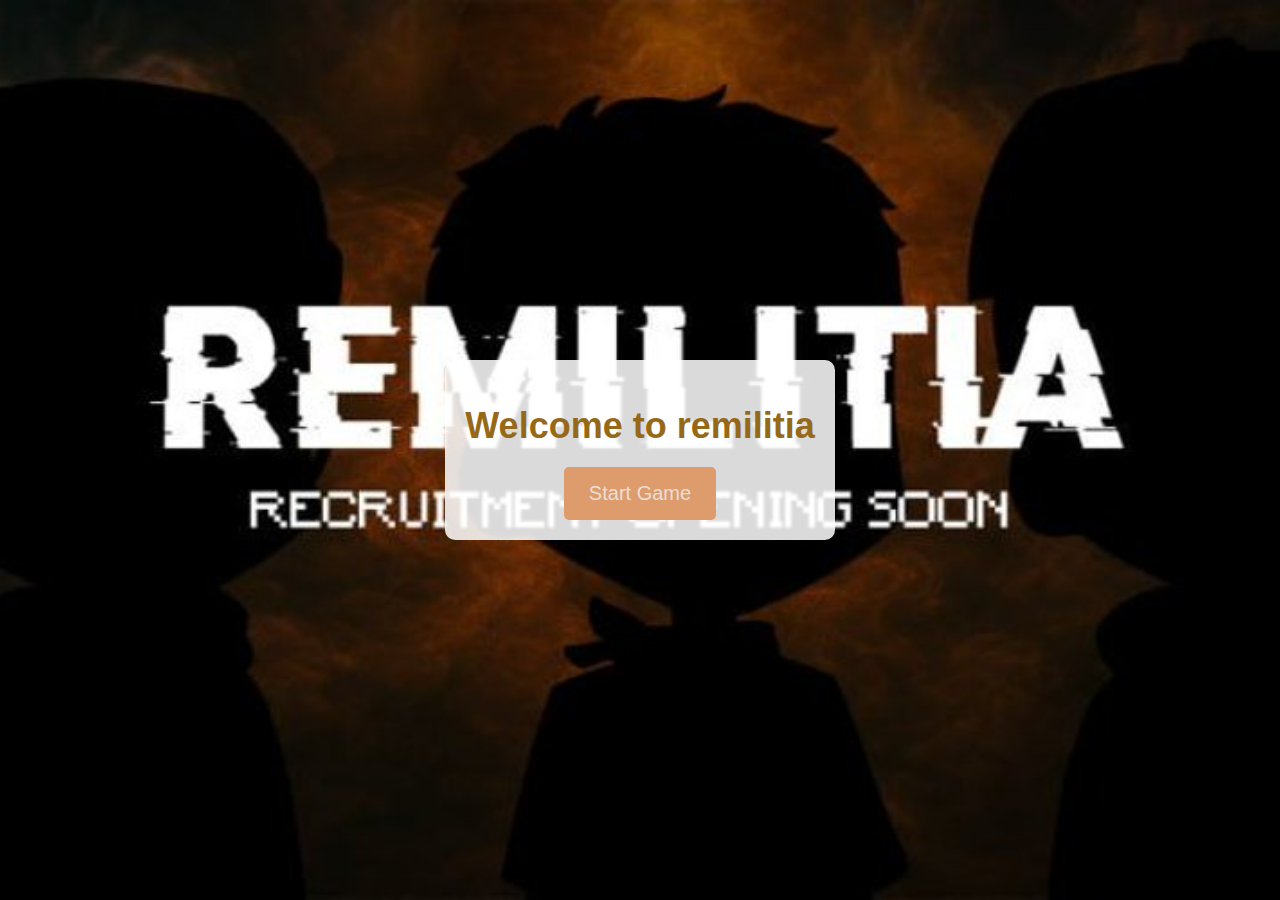
<file: index.html>
<!DOCTYPE html>
<html lang="en">
<head>
    <meta charset="UTF-8">
    <meta name="viewport" content="width=device-width, initial-scale=1.0">
    <title>remilitia</title>
    <link rel="stylesheet" href="fitcoin.css">
</head>
<body>
    <!-- Home Interface -->
    <div id="home-interface" class="center-screen">
        <div id="home-content">
            <h1>Welcome to remilitia</h1>
            <button id="start-game-button">Start Game</button>
        
        </div>
    </div>

    <!-- High Score Screen -->
    <div id="highscore-screen" class="center-screen" style="display: none;">
        <h1>High Scores</h1>
        <ol id="highscore-list">
            <!-- High scores will be dynamically populated -->
        </ol>
        <button id="return-home-button-highscore">Return to Home</button>
    </div>

    <!-- Game Over Screen -->
    <div id="game-over-screen" class="center-screen" style="display: none;">
        <h1>Game Over</h1>
        <p>remilitia Gems: <span id="final-score">0</span></p>
        <p id="highscore-message" style="display: none;">🎉 New High Score! 🎉</p>
        <button id="return-home-button">Return to Home</button>
    </div>

    <!-- Game Container -->
    <div id="game-container" style="display: none;">
        <header>
            <h1>remilitia</h1>
            <div id="score-board">
                <p>remilitia Gems: <span id="score">0</span></p>
                <p>Lives: <span id="lives">3</span></p>
            </div>
            <div id="control-buttons">
                <button id="pause-button">Pause</button>
                <button id="play-button" style="display: none;">Play</button>
                <button id="restart-game-button" style="display: none;">Restart</button>
            </div>
        </header>
        <div id="game-area">
            <img id="chameleon" src="remilita001-removebg-preview (1).png"
    </div>

    <script src="fitcoin.js"></script>
</body>

</html>
</file>
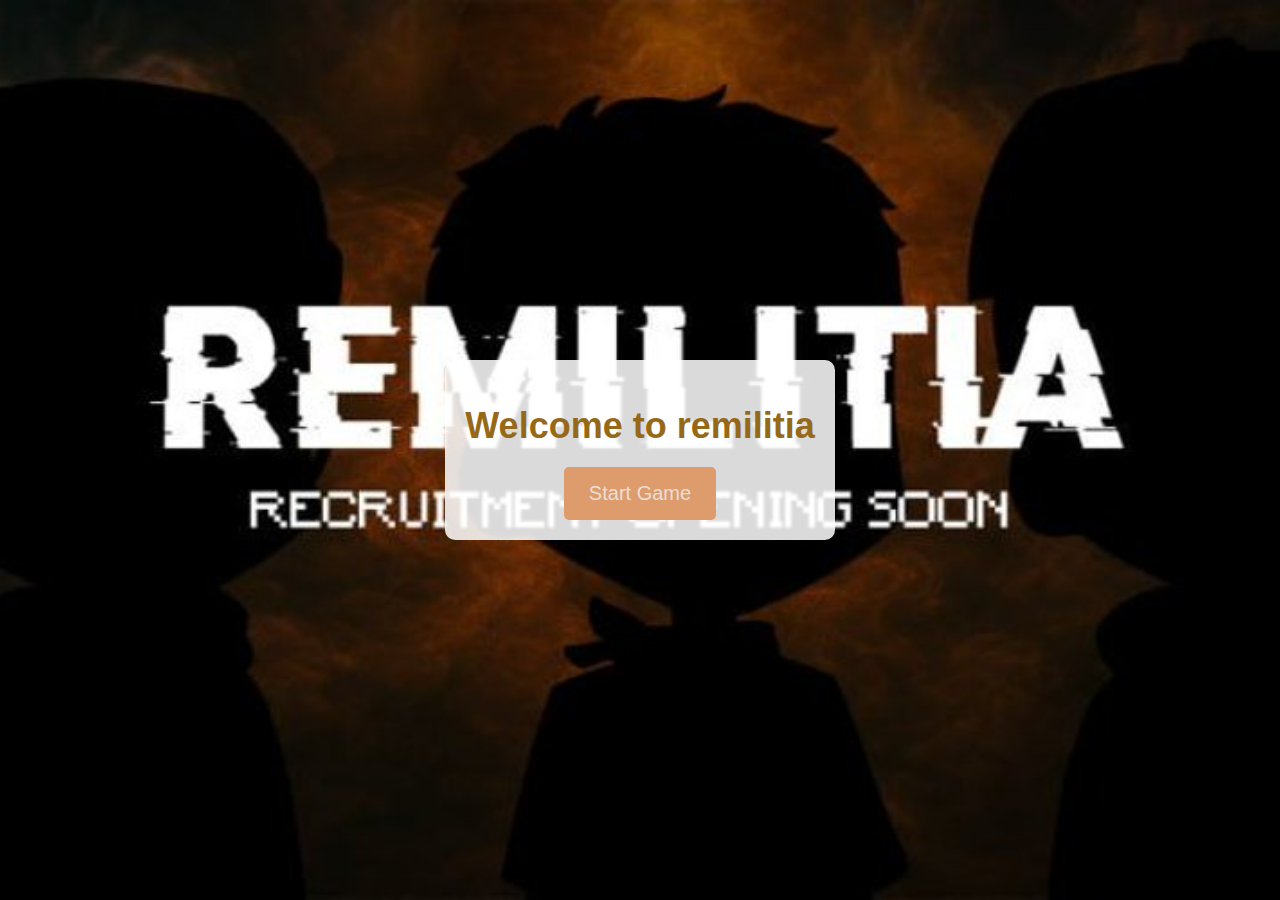
<file: fitcoin.html>
<!DOCTYPE html>
<html lang="en">
<head>
    <meta charset="UTF-8">
    <meta name="viewport" content="width=device-width, initial-scale=1.0">
    <title>remilitia</title>
    <link rel="stylesheet" href="fitcoin.css">
</head>
<body>
    <!-- Home Interface -->
    <div id="home-interface" class="center-screen">
        <div id="home-content">
            <h1>Welcome to remilitia</h1>
            <button id="start-game-button">Start Game</button>
        
        </div>
    </div>

    <!-- High Score Screen -->
    <div id="highscore-screen" class="center-screen" style="display: none;">
        <h1>High Scores</h1>
        <ol id="highscore-list">
            <!-- High scores will be dynamically populated -->
        </ol>
        <button id="return-home-button-highscore">Return to Home</button>
    </div>

    <!-- Game Over Screen -->
    <div id="game-over-screen" class="center-screen" style="display: none;">
        <h1>Game Over</h1>
        <p>remilitia Gems: <span id="final-score">0</span></p>
        <p id="highscore-message" style="display: none;">🎉 New High Score! 🎉</p>
        <button id="return-home-button">Return to Home</button>
    </div>

    <!-- Game Container -->
    <div id="game-container" style="display: none;">
        <header>
            <h1>remilitia</h1>
            <div id="score-board">
                <p>remilitia Gems: <span id="score">0</span></p>
                <p>Lives: <span id="lives">3</span></p>
            </div>
            <div id="control-buttons">
                <button id="pause-button">Pause</button>
                <button id="play-button" style="display: none;">Play</button>
                <button id="restart-game-button" style="display: none;">Restart</button>
            </div>
        </header>
        <div id="game-area">
            <img id="chameleon" src="remilita001-removebg-preview (1).png"
    </div>

    <script src="fitcoin.js"></script>
</body>
</html>
</file>
<file: fitcoin.css>
/* General Styling */
body {
    font-family: Arial, sans-serif;
    margin: 0;
    padding: 0;
    background-color: #f0f8ff;
}

/* Home Interface */
#home-interface {
    display: flex;
    justify-content: center;
    align-items: center;
    height: 100vh;
    background-image: url('remilita.jpg');
    background-size: cover;
    background-position: center;
    text-align: center;
}

#home-content {
    color: rgb(150, 105, 25);
    padding: 20px;
    background-color: rgba(255, 255, 255, 0.854);
    border-radius: 10px;
}

#home-content h1 {
    font-size: 36px;
    margin-bottom: 20px;
}

#chameleon-home {
    max-width: 300px;
    margin-bottom: 20px;
}

#start-game-button {
    padding: 15px 25px;
    font-size: 20px;
    cursor: pointer;
    background-color: rgb(222, 156, 108);
    color: rgba(235, 235, 235, 0.854);
    border: none;
    border-radius: 5px;
    transition: background-color 0.3s;
}

#start-game-button:hover {
   opacity: 0.6;
}

/* Game Container */
#game-container {
    display: flex;
    flex-direction: column;
    align-items: center;
    padding: 10px;
}

/* General Styling */
body {
    font-family: Arial, sans-serif;
    margin: 0;
    padding: 0;
    background-color: #f0f8ff;
    background-image: url('remilita.jpg');
    background-size: cover;
    background-position: center;
}


header {
    width: 100%;
    display: flex;
    justify-content: space-between;
    align-items: center;
    padding: 10px;
    background-color: rgb(150, 105, 25);
    color: rgb(255, 255, 255);
    border-radius: 10px;
    box-shadow: 0 4px 8px rgb(108, 222, 186);
}

#score-board {
    display: flex;
    gap: 20px;
    font-family: 'Comic Sans MS', cursive, sans-serif;
    font-size: 18px;
    color: #fff;
    text-shadow: 1px 1px 2px rgba(255, 255, 255, 0.6);
    background: linear-gradient(45deg, rgb(50, 216, 183), rgb(129, 135, 130));
    padding: 10px 20px;
    border-radius: 8px;
    box-shadow: 0 4px 6px rgb(108, 222, 186)
}

#score-board p {
    margin: 0;
}

#game-area {
    position: relative;
    width: 60%;
    max-width: 500px;
    height: 400px;
    margin: 20px auto;
    border: 2px solid rgb(150, 105, 25);
    background-color: rgb(150, 105, 25);
    overflow: hidden;
    border-radius: 10px;
    box-shadow: 0 4px 8px rgb(255, 255, 255);
}

#chameleon {
    position: absolute;
    bottom: 10px;
    left: 50%;
    transform: translateX(-50%);
    height: 70px;
}

.falling-item {
    position: absolute;
    width: 30px;
    height: 30px;
    background-color: rgba(253, 253, 253, 0.854);
    border-radius: 50%;
}

/* Styled Control Buttons */
#control-buttons button {
    padding: 10px 20px;
    font-size: 16px;
    cursor: pointer;
    background-color: rgb(41, 253, 168);
    color: white;
    border: none;
    border-radius: 5px;
    margin: 10px;
    transition: background-color 0.3s;
}

#control-buttons button:hover {
    background-color: rgb(255, 255, 255);
}

#pause-button {
    background-color: rgb(150, 105, 25);
}

#play-button {
    background-color: rgb(150, 105, 25);
}

#restart-game-button {
    background-color: rgba(24, 133, 49, 0.854);
}

/* Game Over Screen */
#game-over-screen {
    display: flex;
    justify-content: center;
    align-items: center;
    flex-direction: column;
    height: 100vh;
    background-color: #13ffd0dd;
    background-image: url('Gxsl5wRWUAAz5UU.jpg');
    color: rgb(255, 255, 255);
    text-align: center;
}

#game-over-screen h1 {
    font-size: 48px;
    margin-bottom: 20px;
}

#game-over-screen p {
    font-size: 24px;
    margin-bottom: 30px;
}

#return-home-button {
    padding: 15px 25px;
    font-size: 20px;
    cursor: pointer;
    background-color: rgba(23, 241, 165, 0.854);
    color: rgb(255, 255, 255);
    border: none;
    border-radius: 5px;
    transition: background-color 0.3s;
}

#return-home-button:hover {
    background-color: rgba(255, 255, 255, 0.854);
}

#highscore-button {
    padding: 15px 25px;
    font-size: 20px;
    cursor: pointer;
    background-color: rgba(245, 245, 245, 0.854); /* Gold color for high scores */
    color: black;
    border: none;
    border-radius: 8px;
    transition: background-color 0.3s, transform 0.2s;
    box-shadow: 0 4px 6px rgba(0, 0, 0, 0.3); /* Slight shadow for depth */
}

#highscore-button:hover {
    background-color: #f9eba5; /* Slightly darker gold on hover */
    transform: scale(1.05); /* Slight zoom effect */
    box-shadow: 0 6px 8px rgba(0, 0, 0, 0.4);
}

#highscore-button:active {
    background-color: #FFA000; /* Even darker on click */
    box-shadow: 0 3px 4px rgba(0, 0, 0, 0.5);
    transform: scale(0.95); /* Slight compression effect */
}

/* High Score Page */
#high-score-page {
    display: flex;
    flex-direction: column;
    align-items: center;
    padding: 20px;
    background-color: #f0f8ff;
    height: 100vh;
}

#high-score-page header {
    width: 100%;
    display: flex;
    justify-content: space-between;
    align-items: center;
    padding: 10px 20px;
    background-color: #6effab;
    color: white;
}

#high-score-list {
    margin-top: 20px;
    padding: 20px;
    background-color: #e8f5e9;
    border-radius: 10px;
    text-align: center;
}

#high-score-list h2 {
    font-size: 24px;
    margin-bottom: 20px;
}

#score-list {
    list-style-type: decimal;
    padding-left: 0;
}

#score-list li {
    font-size: 18px;
    margin: 5px 0;
}

#return-to-home-button {
    padding: 10px 15px;
    font-size: 16px;
    cursor: pointer;
    background-color: #51ff9f;
    color: white;
    border: none;
    border-radius: 5px;
    transition: background-color 0.3s;
}

#return-to-home-button:hover {
    background-color: #ffffff;
}

/* Responsive Design - Adjust for smaller screens */
@media screen and (max-width: 768px) {
    /* Home Interface */
    #home-interface {
        flex-direction: column;
    }

    /* Game Area */
    #game-area {
        width: 90%; /* More width for smaller screens */
        max-width: 350px;
        height: 300px; /* Adjust height */
    }

    /* Chameleon */
    #chameleon {
        height: 60px; /* Slightly smaller chameleon */
    }

    /* Buttons */
    #start-game-button,
    #return-home-button,
    #restart-game-button,
    #pause-button,
    #play-button {
        font-size: 18px; /* Adjusted font size for mobile */
        padding: 12px 18px; /* Slightly smaller padding */
    }

    /* Score Board */
    #score-board {
        font-size: 16px; /* Slightly smaller font for mobile */
    }
}

@media screen and (max-width: 480px) {
    /* Home Interface */
    #home-interface {
        height: auto;
        padding: 10px;
    }

    /* Game Area */
    #game-area {
        width: 95%; /* Even more width for smaller screens */
        height: 280px; /* Further reduce height for small screens */
    }

    /* Chameleon */
    #chameleon {
        height: 50px; /* Smaller chameleon */
    }

    /* Buttons */
    #start-game-button,
    #return-home-button,
    #restart-game-button,
    #pause-button,
    #play-button {
        font-size: 16px; /* Further reduce font size */
        padding: 10px 15px; /* Adjust padding */
    }

    /* Score Board */
    #score-board {
        font-size: 14px; /* Smaller font for mobile */
    }
}
</file>
